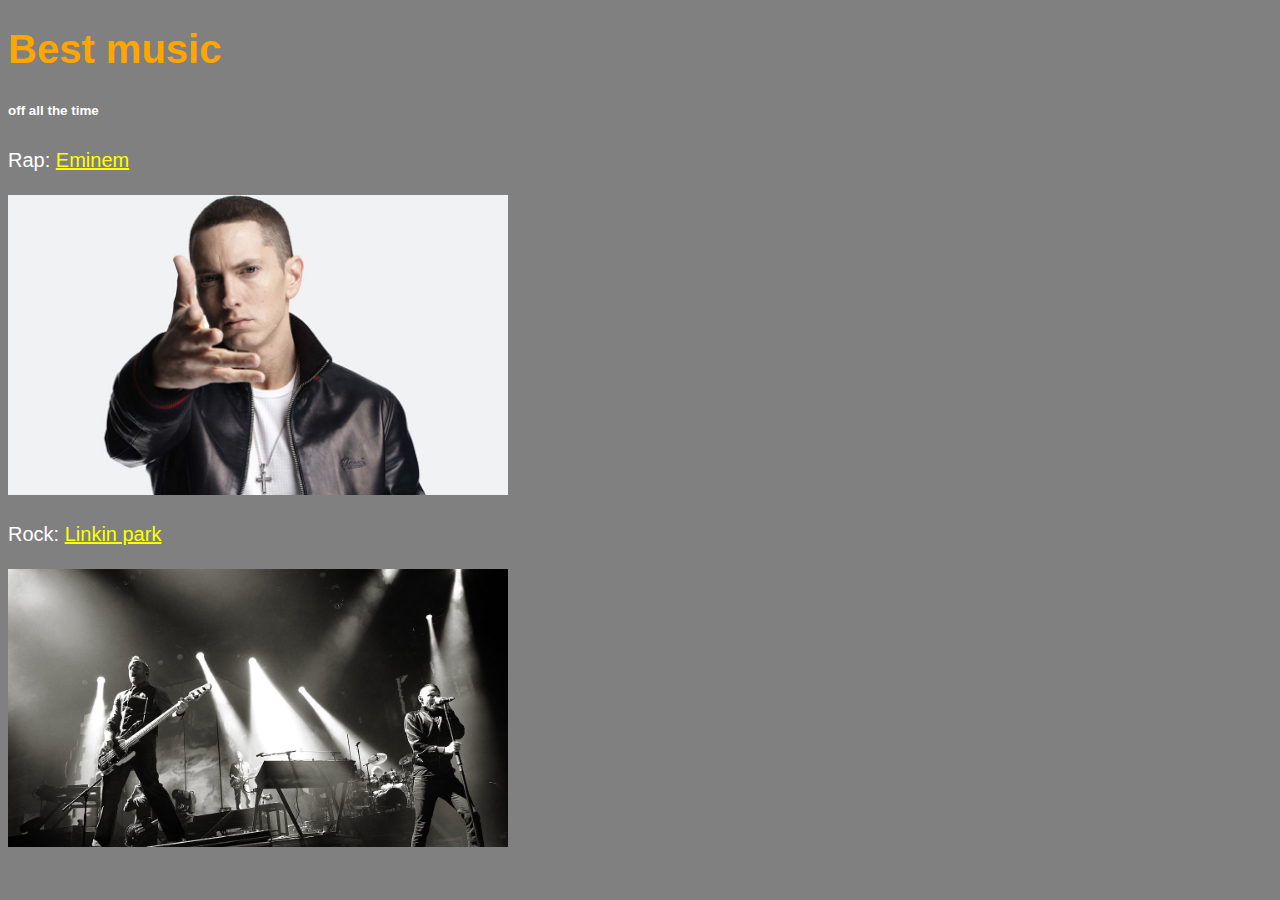
<file: index.html>
<!DOCTYPE html>
<html lang="en">

<head>
    <meta charset="utf-8" />
    <title>The best music</title>
    <meta name="description" content="website providing the best music" />
    <meta name="keywords" content="music, best music, provide" />
    <meta http-equiv="X-UA-Compatible" content="IE=edge,chrome=1" />
    <link rel="stylesheet" href="style.css" type="text/css" />

    <style>
        h1 
        {
            color: orange !important;
        }
    </style>
</head>

<body>
    <h1 style="color: aqua;">Best music</h1>
    <h6>off all the time</h6>

    Rap:
    <a href="https://genius.com/artists/Eminem" target="_blank" title="checkout on genius">Eminem</a>
    <br /><br />
    <a href="https://genius.com/artists/Eminem" target="_blank" title="Till I collapse">
        <img src="img/eminem.jpg" width="500" />
    </a>
    <br /><br />
    Rock: <a href="https://genius.com/artists/Linkin-park" target="_blank" title="checkout on genius">Linkin park</a>
    <br /><br />
    <a href="https://genius.com/artists/Linkin-park" target="_blank" title="I'm just talking to my self">
        <img src="img/linkinpark.jpg" width="500" />
    </a>

</body>

</html>
</file>
<file: style.css>
body
{
    background-color: gray;
    font-family: sans-serif;
    font-size: 20px;
    color: white;
}

h1
{
    font-size: 48;
    color: blue;
}

/*non-visited*/
a:link
{
    color: yellow;
}

/*visited*/
a:visited
{
    color: red;
}

/*on hover*/
a:hover
{
    color: darkblue  ;
}
</file>
